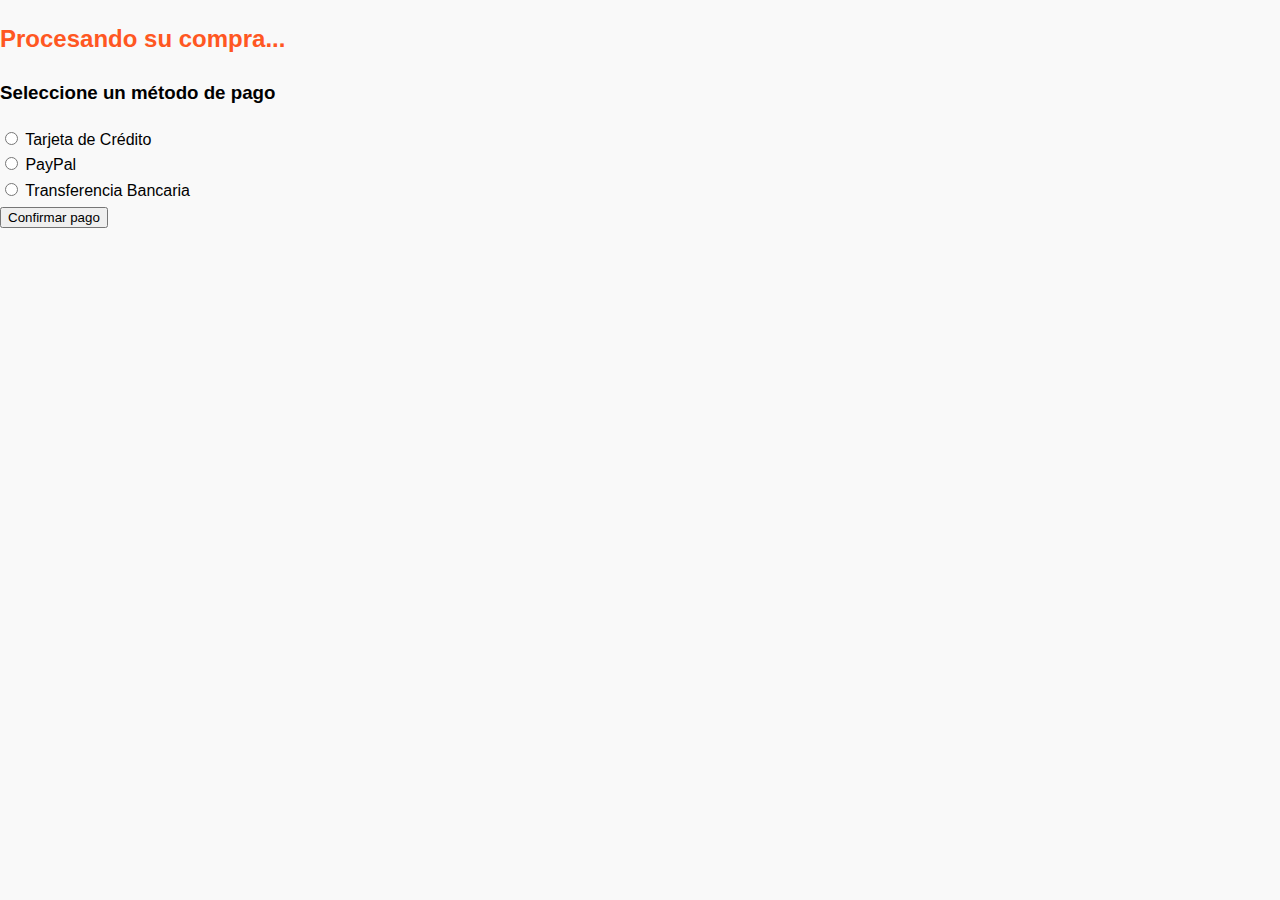
<file: procesando_compra.html>
<!DOCTYPE html>
<html lang="es">
<head>
    <meta charset="UTF-8">
    <meta name="viewport" content="width=device-width, initial-scale=1.0">
    <meta name="description" content="Procesando su compra en Venezuela Food">
    <meta name="keywords" content="Venezuela, comida, compra, procesando">
    <title>Procesando su compra</title>
    <link rel="stylesheet" href="css/styles.css">
    <script src="js/procesar_compra.js" defer></script>
</head>
<body>
    <div class="procesando-compra">
        <h2 id="mensaje">Procesando su compra...</h2>

        <!-- Sección de selección de método de pago -->
        <div id="metodos-pago">
            <h3>Seleccione un método de pago</h3>
            <form id="form-pago">
                <label>
                    <input type="radio" name="metodo_pago" value="Tarjeta de Crédito"> Tarjeta de Crédito
                </label>
                <br>
                <label>
                    <input type="radio" name="metodo_pago" value="PayPal"> PayPal
                </label>
                <br>
                <label>
                    <input type="radio" name="metodo_pago" value="Transferencia Bancaria"> Transferencia Bancaria
                </label>
                <br>
                <button type="submit">Confirmar pago</button>
            </form>
        </div>

        <!-- Sección para ingresar la dirección de envío y correo (Oculta después de confirmación) -->
        <div id="datos-envio" style="display:none;">
            <h3>Ingrese su dirección de envío y correo electrónico</h3>
            <form id="form-envio">
                <label for="email">Correo electrónico:</label>
                <input type="email" id="email" name="email" required>
                <br>
                <label for="direccion">Dirección de envío:</label>
                <textarea id="direccion" name="direccion" required></textarea>
                <br>
                <button type="submit">Confirmar dirección</button>
            </form>
        </div>

        <!-- Contador de procesamiento -->
        <div id="contador" style="display:none;">
            <p id="contador-mensaje">La compra está siendo procesada...</p>
            <p id="tiempo-restante"></p>
        </div>

        <!-- Botón de regreso a la página de inicio (Oculto inicialmente) -->
        <div id="boton-regreso" style="display:none;">
            <button onclick="location.href='index.html'">Volver a la página de inicio</button>
        </div>
    </div>
</body>
</html>
</file>
<file: css/styles.css>
/* General Styles */
body {
  font-family: 'Poppins', sans-serif;
  margin: 0;
  padding: 0;
  line-height: 1.6;
  background-color: #f9f9f9;
}

.header {
  background: linear-gradient(135deg, #FFC300, #256bb1, #E74C3C);
  color: white;
  padding: 20px;
  text-align: center;
}

.logo {
  max-width: 150px;
}

.titulo {
  margin: 10px 0;
  font-family: 'Montserrat', sans-serif;
}

.navbar {
  display: flex;
  justify-content: center;
  margin: 10px 0;
}

.navbar a {
  color: white;
  margin: 0 15px;
  text-decoration: none;
  font-weight: 600;
}

.navbar a:hover {
  text-decoration: underline;
}

.menu-toggle {
  display: none; /* Se mostrará en dispositivos móviles */
}

/* Main Styles */
.main {
  padding: 20px;
  max-width: 1200px;
  margin: 0 auto;
}

.introduction,
.featured-products,
.testimonials,
.cultural-significance,
.comments {
  margin-bottom: 40px;
  background: white;
  border-radius: 8px;
  box-shadow: 0 2px 10px rgba(0, 0, 0, 0.1);
  padding: 20px;
}

h2 {
  color: #ff5722;
}

.product-list {
  display: flex;
  flex-wrap: wrap;
  justify-content: space-between;
}

.product {
  flex: 1 1 calc(33.333% - 20px);
  margin: 10px;
  background: #fff;
  border-radius: 8px;
  box-shadow: 0 2px 10px rgba(0, 0, 0, 0.1);
  padding: 15px;
  text-align: center;
}

.product-image {
  max-width: 100%;
  border-radius: 8px;
}

blockquote {
  border-left: 5px solid #ff5722;
  padding-left: 15px;
  margin: 10px 0;
  font-style: italic;
}

footer {
  text-align: center;
  padding: 10px 0;
  background: linear-gradient(135deg, #FFC300, #256bb1, #E74C3C);
  color: white;
}

/* Comments Form */
.comments form {
  display: flex;
  flex-direction: column;
}

.comments label {
  margin-bottom: 5px;
}

.comments input,
.comments textarea {
  margin-bottom: 15px;
  padding: 10px;
  border: 1px solid #ccc;
  border-radius: 4px;
}

.comments button {
  background: #ff5722;
  color: white;
  border: none;
  padding: 10px;
  border-radius: 4px;
  cursor: pointer;
}

.comments button:hover {
  background: #e64a19;
}

/* Responsive Styles */
@media (max-width: 768px) {
  .navbar {
      flex-direction: column;
  }

  .product-list {
      flex-direction: column;
  }

  .product {
      flex: 1 1 100%;
  }

  .menu-toggle {
      display: block;
      background: none;
      border: none;
      color: white;
      font-size: 24px;
      cursor: pointer;
  }
}

.hidden {
  display: none;
}


/* styles.css */
.loading {
  text-align: center;
  margin-top: 20px;
}

.loading img {
  width: 50px;
  height: 50px;
  animation: spin 1s infinite linear;
}

@keyframes spin {
  0% { transform: rotate(0deg); }
  100% { transform: rotate(360deg); }
}

/* styles.css */
.metodos-pago {
  text-align: center;
  margin-top: 20px;
}

.loading {
  text-align: center;
  margin-top: 20px;
}

.loading img {
  width: 50px;
  height: 50px;
  animation: spin 1s infinite linear;
}

@keyframes spin {
  0% { transform: rotate(0deg); }
  100% { transform: rotate(360deg); }
}


.social-media {
  display: flex;
  justify-content: center;
  gap: 20px;
  margin-top: 20px;
}

.social-icon {
  width: 40px;
  height: 40px;
  background-color: #ddd;
  border-radius: 50%;
  display: flex;
  justify-content: center;
  align-items: center;
  color: white;
  font-size: 18px;
  text-decoration: none;
}

.social-icon:hover {
  background-color: #333;
}

.facebook {
  background-color: #3b5998;
}

.twitter {
  background-color: #1DA1F2;
}

.instagram {
  background-color: #C13584;
}

.linkedin {
  background-color: #0077B5;
}

/* Estilos para el ícono flotante del carrito */
.floating-cart-icon {
  position: fixed;
  bottom: 20px;
  right: 20px;
  background-color: #f31912;
  border-radius: 50%;
  padding: 15px;
  font-size: 24px;
  color: white;
  box-shadow: 0px 4px 6px rgba(0, 0, 0, 0.2);
  cursor: pointer;
  z-index: 1000; /* Para asegurarse de que se superponga sobre otros elementos */
}

.floating-cart-icon:hover {
  background-color: #e67e22;
}


.icono-carrito {
  position: fixed;
  bottom: 20px; /* Asegúrate de que esté cerca de la parte inferior */
  right: 20px; /* Alineado a la derecha */
  display: none; /* Inicialmente oculto */
  z-index: 1000; /* Asegúrate de que esté por encima de otros elementos */
  transition: opacity 0.3s ease; /* Para animar la aparición */
}

.icono-carrito img {
  width: 50px; /* Tamaño del ícono */
  height: 50px;
}
</file>
